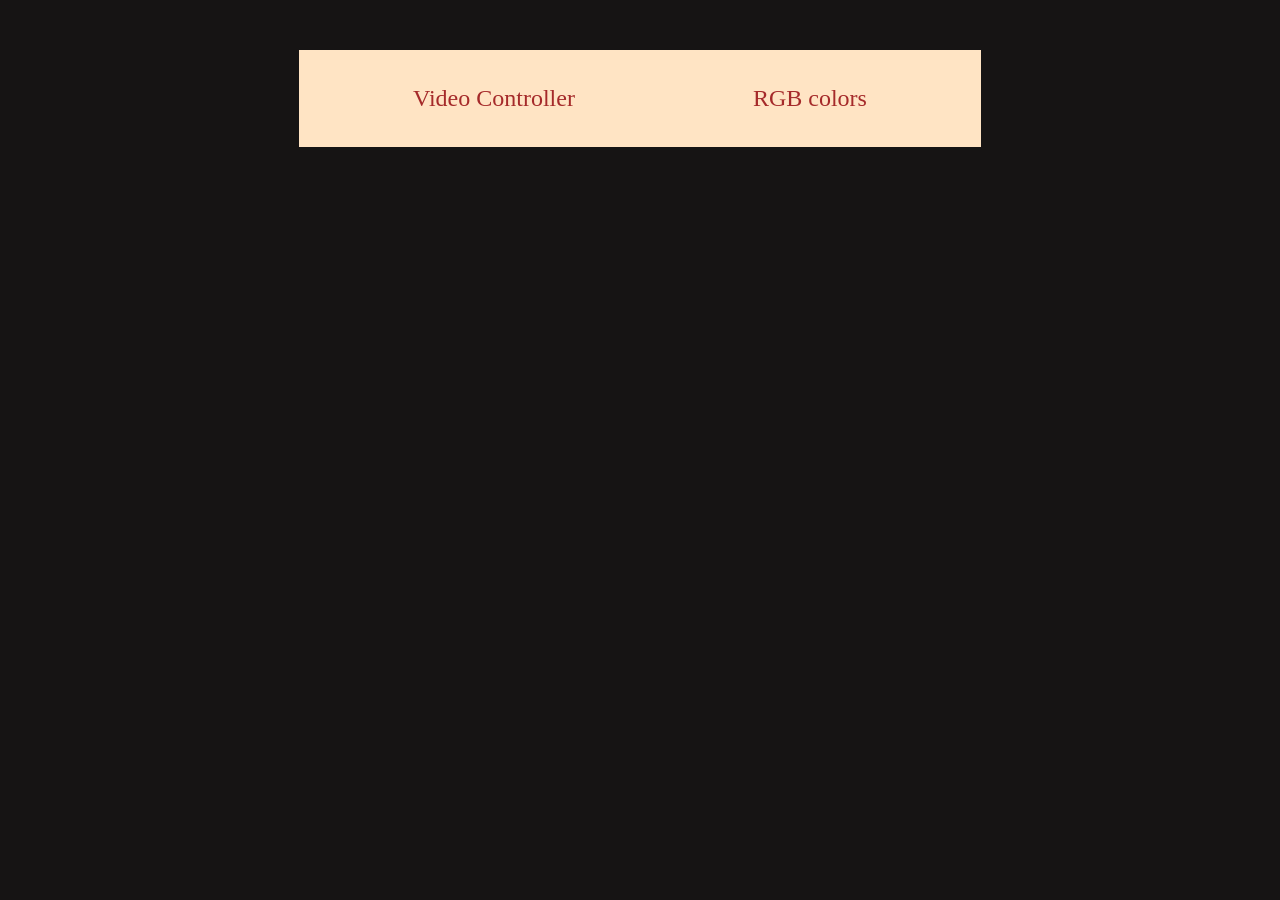
<file: index.html>
<!doctype html>
<html lang="en">

<head>
    <title>Home Page</title>
    <!-- Required meta tags -->
    <meta charset="utf-8">
    <meta name="viewport" content="width=device-width, initial-scale=1, shrink-to-fit=no">
    <link rel="stylesheet" href="public/css/style.css">
</head>

<body>
    <div class="container">
        <div>
            <a target="_blank" href="docs/video.html">Video Controller</a>
        </div>

        <div>
            <a target="_blank" href="docs/rgb.html">RGB colors</a>
        </div>

    </div>

</body>

</html>
</file>
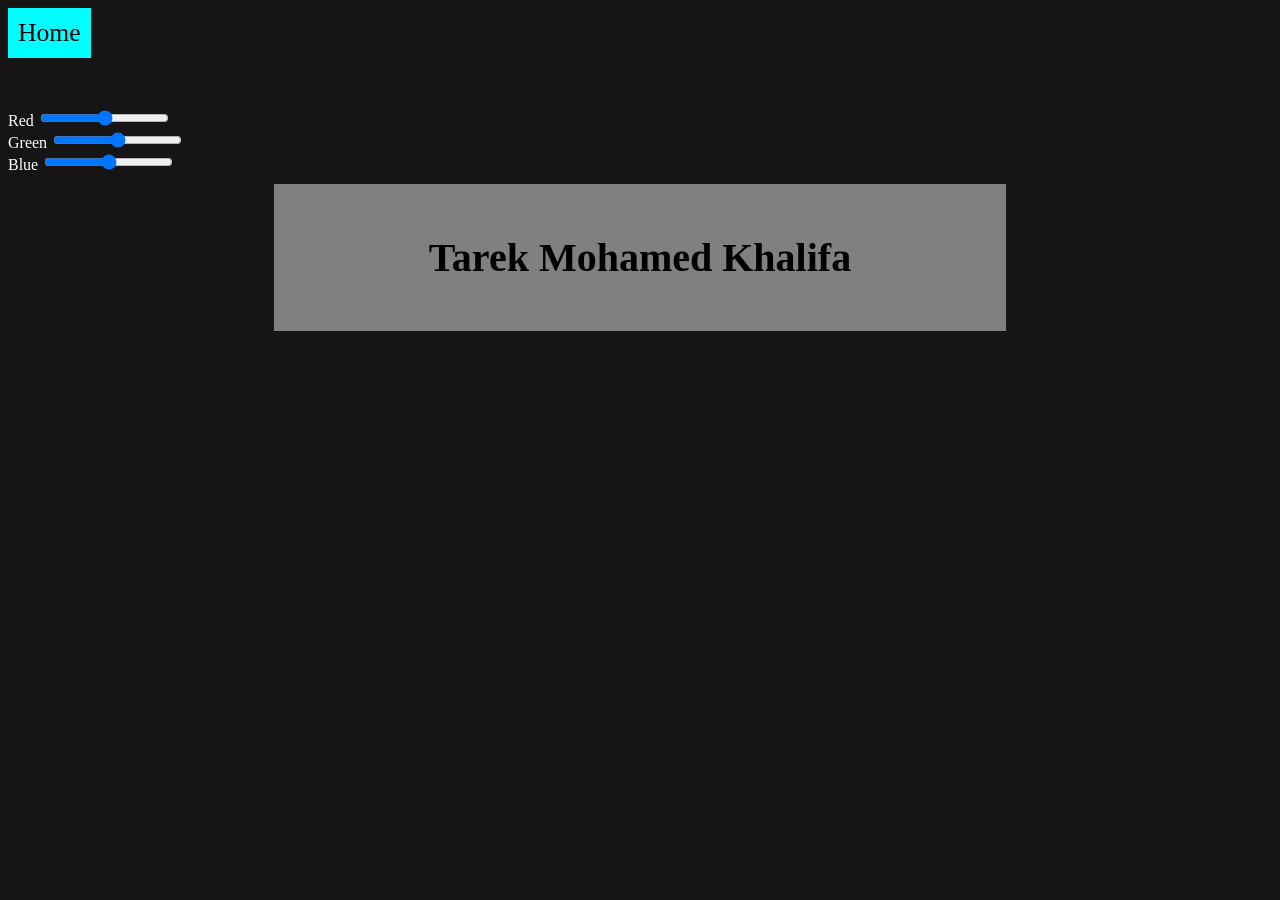
<file: docs/rgb.html>
<!doctype html>
<html lang="en">
<head>
  <title>RGB</title>
  <!-- Required meta tags -->
  <meta charset="utf-8">
  <link rel="stylesheet" href="../public/css/rgb.css">
</head>
<body>
  <a href="../index.html">Home</a>

  <div>
    <div>
      <label>Red</label>
      <input type="range" id="red" min="0" max="255">
    </div>

    <div>
      <label>Green</label>
      <input type="range" id="green" min="0" max="255">
    </div>

    <div>
      <label>Blue</label>
      <input type="range" id="blue" min="0" max="255">
    </div>
    <div id="text">
      Tarek Mohamed Khalifa
    </div>
  </div>
  <script src="../public/js/rgb.js"></script>
</body>
</html>
</file>
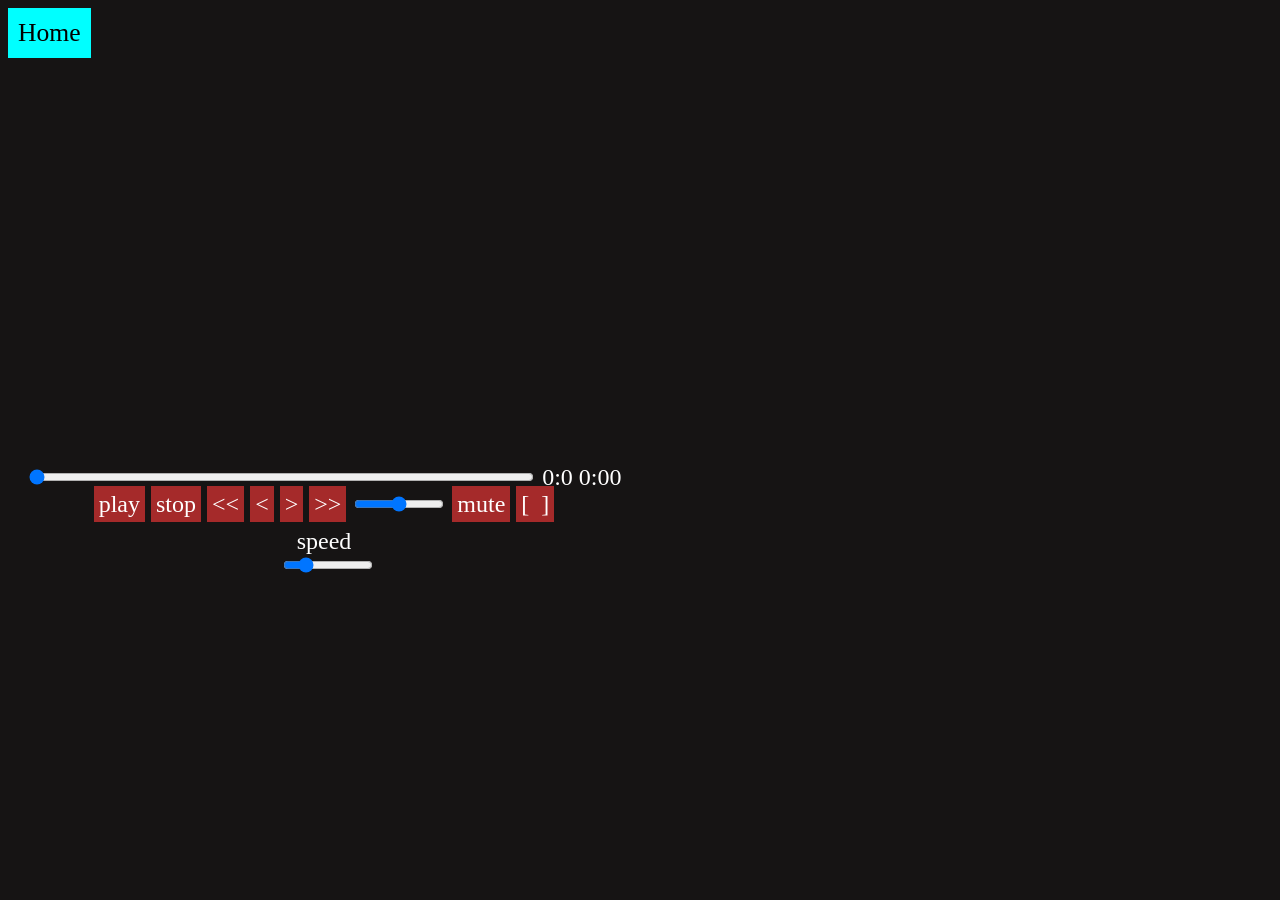
<file: docs/video.html>
<!doctype html>
<html lang="en">
<head>
  <title>Video Controller</title>
  <!-- Required meta tags -->
  <meta charset="utf-8">
<link rel="stylesheet" href="../public/css/main.css">
</head>
<body>
    <a href="../index.html">Home</a>
    <div class="container">
        <video id="vid" src="https://media.w3.org/2010/05/sintel/trailer.mp4" width="700"></video>
        <div style="width: 100%;">
            <div style="text-align: center;">
                <input style="width: 80%;" type="range" value="0" step="1" id="vidBar" min="0" max="52" />
                <label id="startTime" >0:00</label>
                <label id="endTime">0:00</label>
            </div>
            <span id="play">play</span>
            <span id="stop">stop</span>
            <span id="start"><<</span>
            <span id="decDur"><</span>
            <span id="incDur">></span>
            <span id="end">>></span>
            <input id="volRange" type="range" min="0" max="100" />
            <span id="mute">mute</span>
            <span id="full">[&nbsp;&nbsp;]</span>
            <div style="display:flex; flex-direction:column; align-items: center; margin-top: 10px;">   
                <label for="">speed</label>             
                <input id="speed" type="range" step="0.5" value="1" min="0.5" max="3" />
            </div>
        </div>
    </div>
  <script src="../public/js/video_controller.js"></script>
</body>
</html>
</file>
<file: public/css/style.css>
body {
    background-color: rgb(22, 20, 20);
}

.container {
    margin: 50px auto;
    width: 50%;
    display: flex;
    justify-content: space-around;
    background-color: bisque;
    padding: 25px;
}

div a {
    display: inline-block;
    text-decoration: none;
    color: brown;
    padding: 10px;
    font-size: 1.5rem;
}

div a:hover {
    background-color: rgb(22, 20, 20);
    color: bisque;
}
</file>
<file: public/css/rgb.css>
body {
    background-color: rgb(22, 20, 20);
    color: white;
}

a {
    display: inline-block;
    text-decoration: none;
    padding: 10px;
    background-color: aqua;
    margin-bottom: 50px;
    color: black;
    font-size: 1.6rem;
}

#text {
    background-color: gray;
    padding: 50px;
    width: 50%;
    text-align: center;
    margin: 10px auto;
    color: black;
    font-size: 2.5rem;
    font-weight: bold;
}
</file>
<file: public/css/main.css>
body {
    background-color: rgb(22, 20, 20);
    color: white;
    font-size: 1.5rem;
}


a {
    display: inline-block;
    text-decoration: none;
    padding: 10px;
    background-color: aqua;
    margin-bottom: 50px;
    color: black;
    font-size: 1.6rem;
}


.container {
    width: 50%;
    text-align: center;
}


span {
    padding: 5px;
    background-color: brown;
    cursor: pointer;
}


#volRange {
    width: 90px;
}


#speed {
    width: 90px;
    margin-left: 10px;
}
</file>
